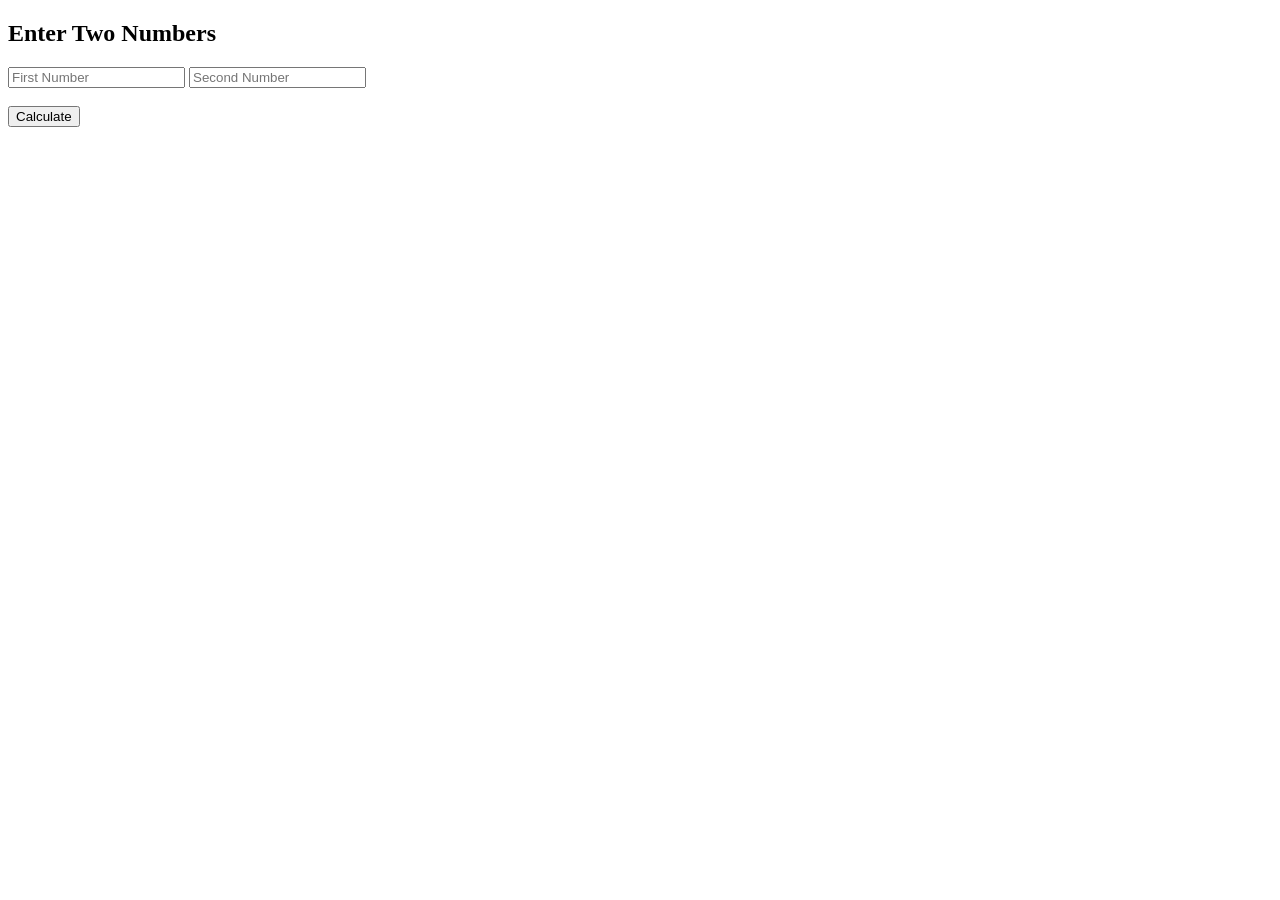
<file: Experiment 4/index.html>
<!DOCTYPE html>
<html>
<head>
  <title>Calculation</title>
</head>
<body>

<h2>Enter Two Numbers</h2>

<input type="number" id="num1" placeholder="First Number">
<input type="number" id="num2" placeholder="Second Number">

<br><br>

<button onclick="calculate()">Calculate</button>

<h3 id="output"></h3>

<script>
function calculate() {
  let a = Number(document.getElementById("num1").value);
  let b = Number(document.getElementById("num2").value);

  let sum = a + b;
  let difference = a - b;
  let product = a * b;

  document.getElementById("output").innerHTML =
    "Sum: " + sum + "<br>" +
    "Difference: " + difference + "<br>" +
    "Product: " + product;
}
</script>

</body>
</html>
</file>
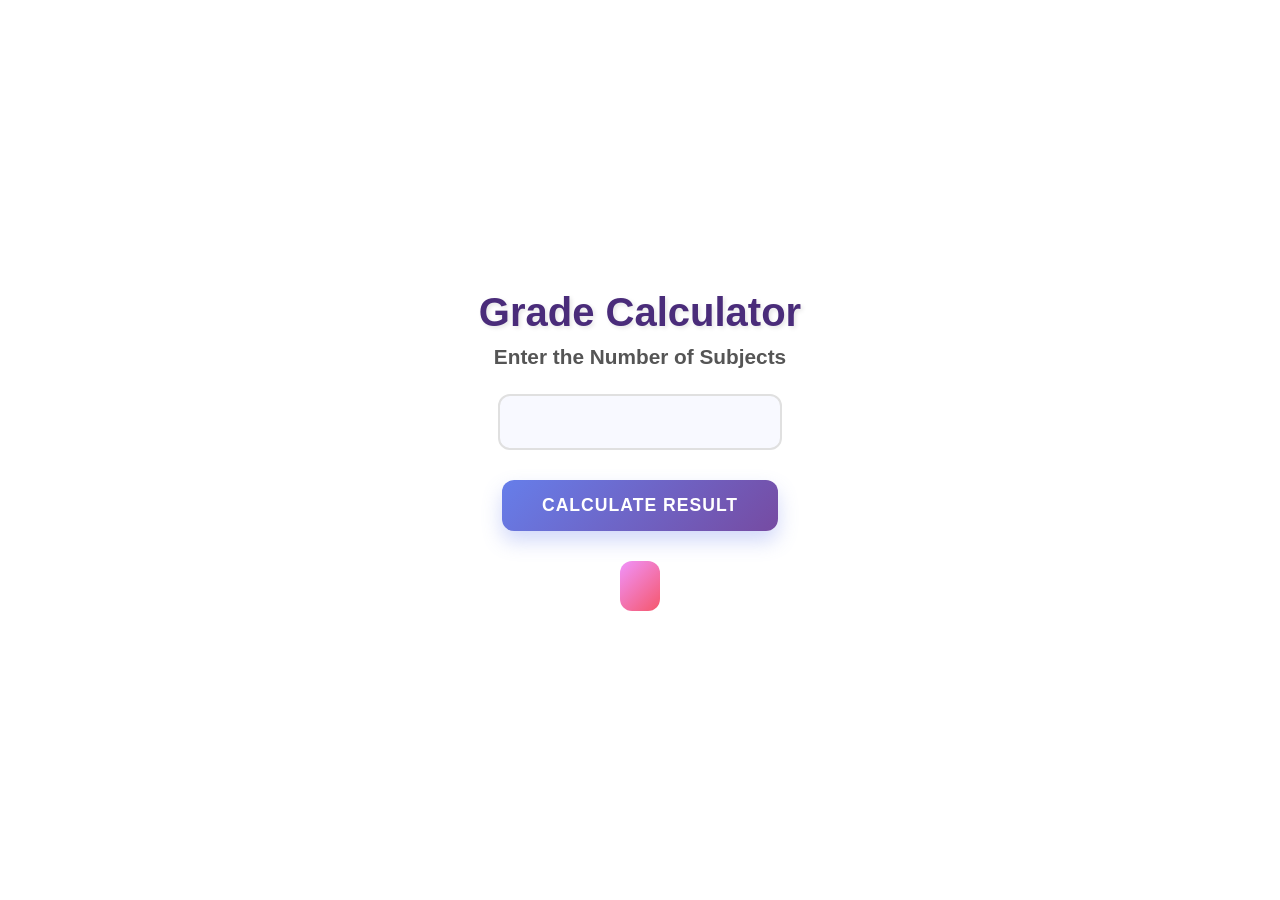
<file: Experiment-4/exp4.html>
<!DOCTYPE html>
<html lang="en">
<head>
    <meta charset="UTF-8">
    <meta name="viewport" content="width=device-width, initial-scale=1.0">
    <title>Experiment 4</title>
    <link rel="stylesheet" href="exp4.css">
</head>
<body>
    <h1>Grade Calculator</h1>
    <h3>Enter the Number of Subjects</h3>
    <form action="#">
        <input type="number" id="subjects">
    </form>

    <button onclick="calculateResult()">Calculate result</button>

    <div id="result"></div>

    <script src="exp4.js"></script>  
</body>
</html>
</file>
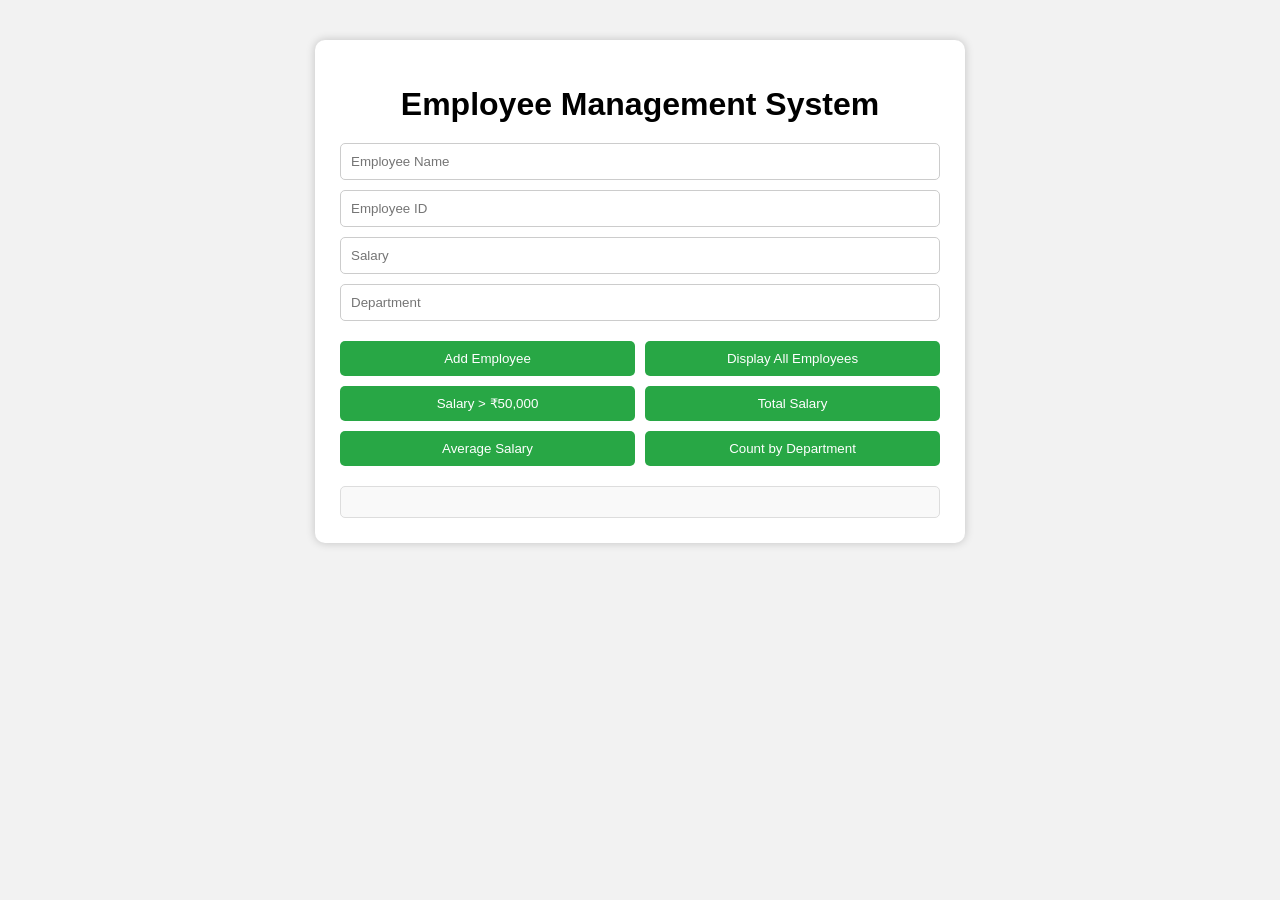
<file: Experiment-5/exp5.html>
<!DOCTYPE html>
<html lang="en">
<head>
    <meta charset="UTF-8">
    <title>Employee Management System</title>
    <link rel="stylesheet" href="exp5.css">
</head>
<body>

    <div class="container">
    <h1>Employee Management System</h1>

    <div class="form-box">
    <input type="text" id="name" placeholder="Employee Name">
    <input type="text" id="empID" placeholder="Employee ID">
    <input type="number" id="salary" placeholder="Salary">
    <input type="text" id="dept" placeholder="Department">
    </div>

    <div class="buttons">
    <button onclick="addEmployee()">Add Employee</button>
    <button onclick="displayEmployees()">Display All Employees</button>
    <button onclick="filterSalary()">Salary > ₹50,000</button>
    <button onclick="totalSalary()">Total Salary</button>
    <button onclick="averageSalary()">Average Salary</button>
    <button onclick="countDepartment()">Count by Department</button>
    </div>

    <div id="output" class="output-box"></div>
    </div>
    <script src="exp5.js"></script>
</body>
</html>
</file>
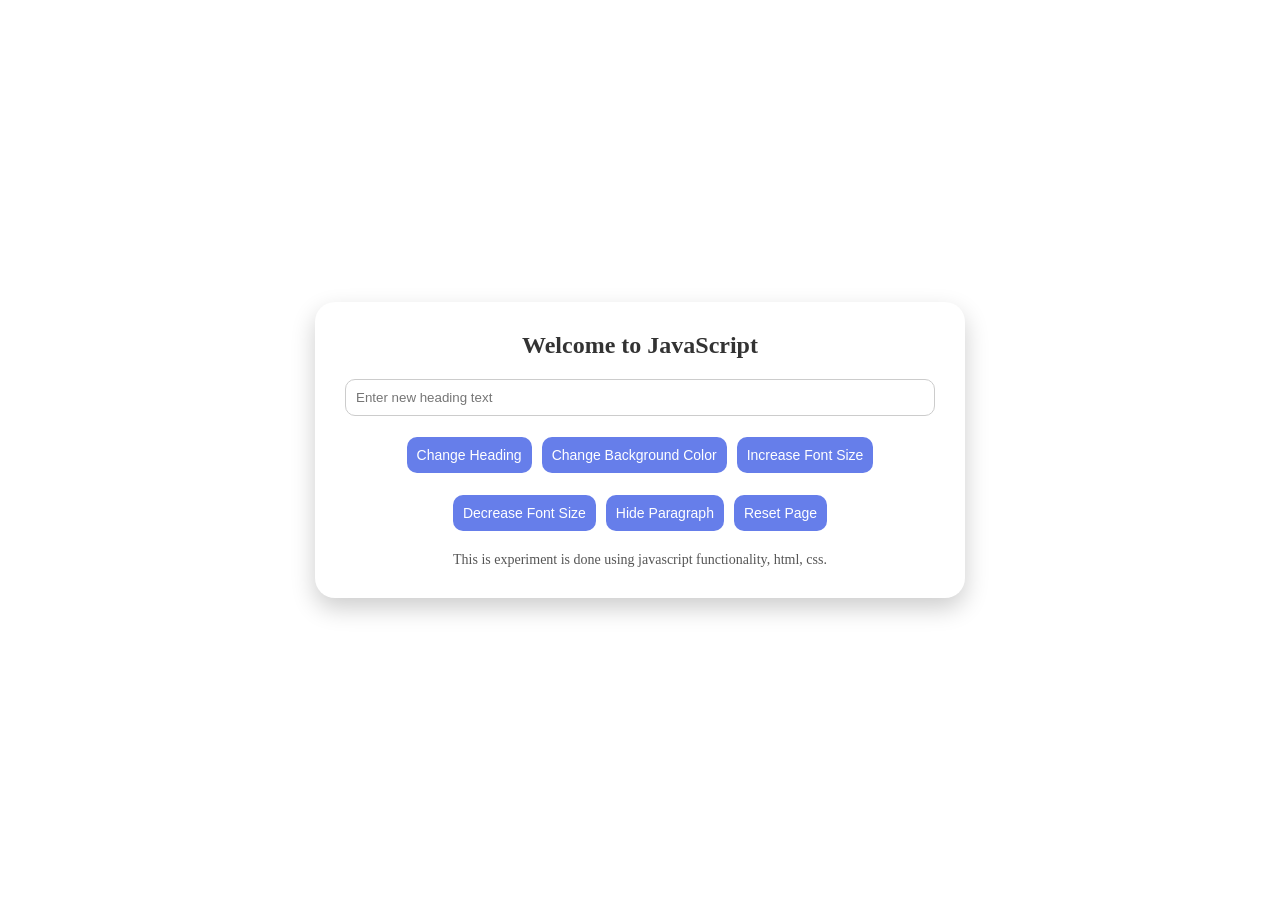
<file: Experiment-6/exp6.html>
<!DOCTYPE html>
<html lang="en">
<head>
     <meta charset="UTF-8">
     <meta name="viewport" content="width=device-width, initial-scale=1.0">
     <title>Experiment 6</title>
     <link rel="stylesheet" href="exp6.css">
</head>
<body>
     <div class="container">
          <h2 id ="heading">Welcome to JavaScript</h2>
          <input type="text" id="userinput" placeholder="Enter new heading text">
          
          <div class="button-container">
               <button id="headingbtn">Change Heading</button>
               <button id="bgcolorbtn">Change Background Color</button>
               <button id="increasesize" >Increase Font Size</button>
               <button id="decreasesize">Decrease Font Size</button>
               <button id="togglebtn">Hide Paragraph</button>
               <button id="resetbtn">Reset Page</button>
          </div>
          
          <p id="paragraph">This is experiment is done using javascript functionality, html, css.</p>
     </div>
     <script src="exp6.js"></script>
</body>
</html>
</file>
<file: Experiment-4/exp4.css>
* {
    margin: 0;
    padding: 0;
    box-sizing: border-box;
}

body {
    font-family: 'Segoe UI', Tahoma, Geneva, Verdana, sans-serif;
    background: white;  
    min-height: 100vh;
    display: flex;
    flex-direction: column;
    align-items: center;
    justify-content: center;
    padding: 20px;
    color: #333;
}

.container {
    background: rgba(255, 255, 255, 0.95);  
    backdrop-filter: blur(10px);
    border-radius: 20px;
    box-shadow: 0 20px 40px rgba(0, 0, 0, 0.1);
    padding: 40px;
    max-width: 500px;
    width: 100%;
    text-align: center;
    animation: slideUp 0.6s ease-out;
}

@keyframes slideUp {
    from { opacity: 0; transform: translateY(30px); }
    to { opacity: 1; transform: translateY(0); }
}

h1 {
    font-size: 2.5em;
    color: #4a2c7a;  
    font-weight: 700;
    margin-bottom: 10px;
    text-shadow: 2px 2px 4px rgba(0,0,0,0.1);  
}

h3 {
    font-size: 1.3em;
    color: #555;
    margin-bottom: 25px;
}

form {
    margin-bottom: 30px;
}

input[type="number"] {
    width: 100%;
    padding: 15px 20px;
    font-size: 1.2em;
    border: 2px solid #e0e0e0;
    border-radius: 12px;
    text-align: center;
    transition: all 0.3s ease;
    background: #f8f9ff;
}

input[type="number"]:focus {
    outline: none;
    border-color: #667eea;
    box-shadow: 0 0 0 4px rgba(102, 126, 234, 0.1);
    transform: scale(1.02);
}

button {
    background: linear-gradient(135deg, #667eea, #764ba2);
    color: white;
    border: none;
    padding: 15px 40px;
    font-size: 1.1em;
    font-weight: 600;
    border-radius: 12px;
    cursor: pointer;
    transition: all 0.3s ease;
    box-shadow: 0 10px 20px rgba(102, 126, 234, 0.3);
    text-transform: uppercase;
    letter-spacing: 1px;
}

button:hover {
    transform: translateY(-2px);
    box-shadow: 0 15px 30px rgba(102, 126, 234, 0.4);
}

button:active {
    transform: translateY(0);
}

#result {
    margin-top: 30px;
    font-size: 1.5em;
    font-weight: bold;
    min-height: 50px;
    padding: 20px;
    border-radius: 12px;
    background: linear-gradient(135deg, #f093fb 0%, #f5576c 100%);
    color: white;
    opacity: 1;        
    transform: none;    
    transition: all 0.4s ease;
}

#result.show {
    opacity: 1;
    transform: scale(1);
}

@media (max-width: 600px) {
    .container { padding: 30px 20px; }
    h1 { font-size: 2em; }
}
</file>
<file: Experiment-5/exp5.css>
body{
    font-family: Arial, Helvetica, sans-serif;
    background-color:#f2f2f2;
    margin:0;
    padding:0;
}
.container{
    width:600px;
    margin:40px auto;
    background:white;
    padding:25px;
    border-radius:10px;
    box-shadow:0px 0px 10px rgba(0,0,0,0.2);
}
h1{
    text-align:center;
    margin-bottom:20px;
}
.form-box{
    display:flex;
    flex-direction:column;
    gap:10px;
}
.form-box input{
    padding:10px;
    border:1px solid #ccc;
    border-radius:5px;
}
.form-box button{
    padding:10px;
    background:#007BFF;
    color:white;
    border:none;
    border-radius:5px;
    cursor:pointer;
}
.form-box button:hover{
    background:#0056b3;
}
.buttons{
    margin-top:20px;
    display:grid;
    grid-template-columns:1fr 1fr;
    gap:10px;
}
.buttons button{
    padding:10px;
    background:#28a745;
    color:white;
    border:none;
    border-radius:5px;
    cursor:pointer;
}
.buttons button:hover{
    background:#1e7e34;
}
.output-box{
    margin-top:20px;
    padding:15px;
    background:#f9f9f9;
    border:1px solid #ddd;
    border-radius:5px;
}
</file>
<file: Experiment-6/exp6.css>
* {
    margin: 0;
    padding: 0;
    box-sizing: border-box;
}
body {
    height: 100vh;
    display: flex;
    justify-content: center;
    align-items: center;
    font-family: Georgia, 'Times New Roman', Times, serif
}
.container {
    background: white;
    padding: 30px;
    border-radius: 20px;
    width: 650px;
    text-align: center;
    box-shadow: 0 10px 25px rgba(0, 0, 0, 0.2);
    transition: 0.3s ease;
}
.container:hover {
    transform: translateY(-5px);
}
#heading {
    margin-bottom: 20px;
    color: #333;
}
input {
    width: 100%;
    padding: 10px;
    border-radius: 10px;
    border: 1px solid #ccc;
    margin-bottom: 15px;
    outline: none;
    transition: 0.3s;
}
input:focus {
    border-color: #667eea;
    box-shadow: 0 0 5px rgba(102, 126, 234, 0.5);
}
.button-container {
     display: flex;
     gap: 10px;
     justify-content: center;
     flex-wrap: wrap;
}
button {
    width: auto;
    padding: 10px;
    margin: 6px 0;
    border: none;
    border-radius: 10px;
    background: #667eea;
    color: white;
    font-size: 14px;
    cursor: pointer;
    transition: all 0.3s ease;
}
button:hover {
    background: #5a67d8;
    transform: scale(1.03);
}
button:active {
    transform: scale(0.98);
}
#paragraph {
    margin-top: 15px;
    color: #555;
    font-size: 14px;
}
</file>
